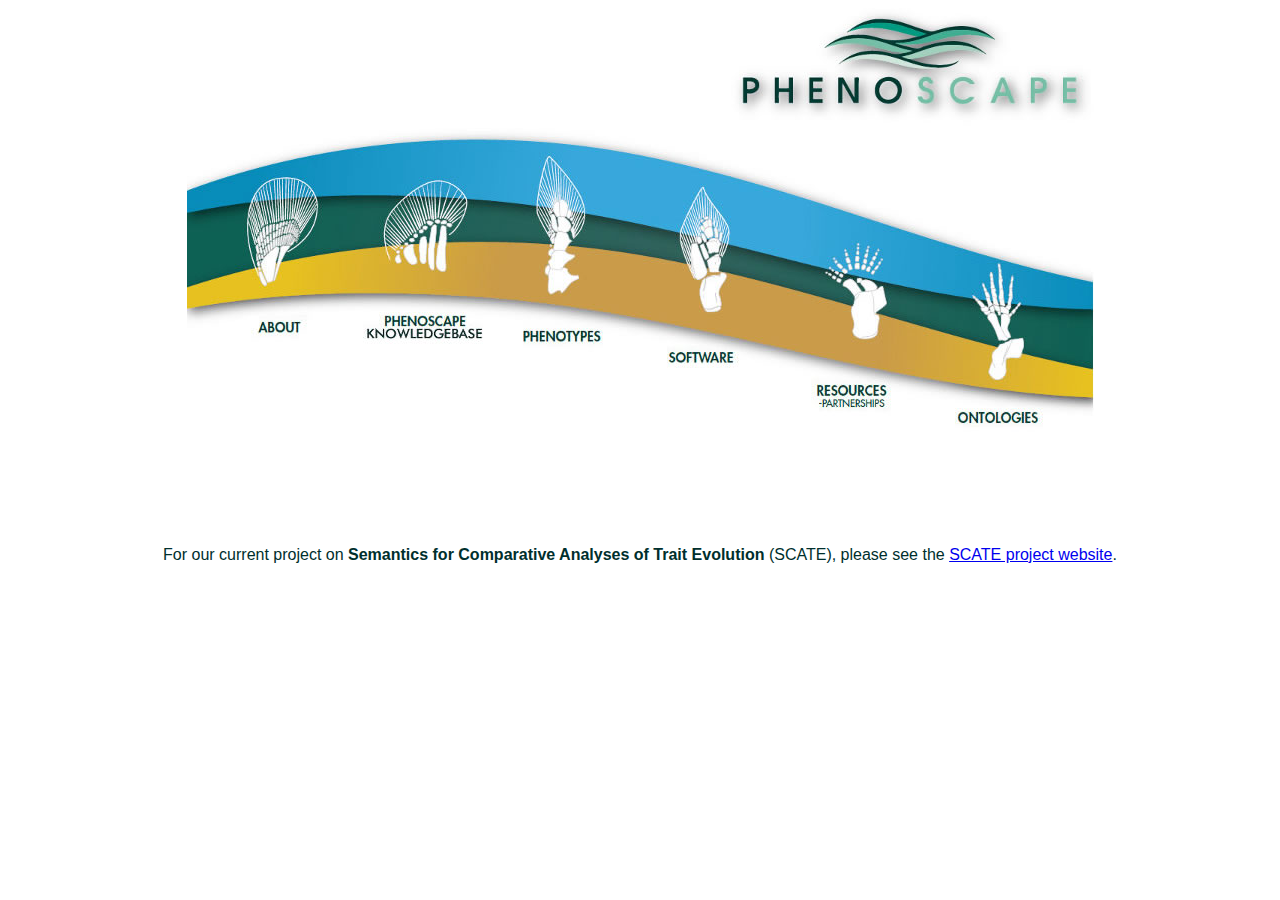
<file: index.html>
<!DOCTYPE html PUBLIC "-//W3C//DTD XHTML 1.0 Transitional//EN"
"http://www.w3.org/TR/xhtml1/DTD/xhtml1-transitional.dtd">
<html xmlns="http://www.w3.org/1999/xhtml">
<head>
<title>PHENOSCAPE home</title>
<meta http-equiv="Content-Type" content="text/html; charset=utf-8" />
<link rel="ICON" type="image/vnd.microsoft.icon" href="http://www.phenoscape.org/pheno-8.ico"/>
<script language="JavaScript1.2" type="text/javascript" src="mm_css_menu.js"></script>
<style type="text/css" media="screen">
	@import url("./index.css");
</style>
<link href="phenoscape_style.css" rel="stylesheet" type="text/css" />
<script type="text/JavaScript">
<!--
function MM_preloadImages() { //v3.0
  var d=document; if(d.images){ if(!d.MM_p) d.MM_p=new Array();
    var i,j=d.MM_p.length,a=MM_preloadImages.arguments; for(i=0; i<a.length; i++)
    if (a[i].indexOf("#")!=0){ d.MM_p[j]=new Image; d.MM_p[j++].src=a[i];}}
}

function MM_swapImgRestore() { //v3.0
  var i,x,a=document.MM_sr; for(i=0;a&&i<a.length&&(x=a[i])&&x.oSrc;i++) x.src=x.oSrc;
}

function MM_findObj(n, d) { //v4.01
  var p,i,x;  if(!d) d=document; if((p=n.indexOf("?"))>0&&parent.frames.length) {
    d=parent.frames[n.substring(p+1)].document; n=n.substring(0,p);}
  if(!(x=d[n])&&d.all) x=d.all[n]; for (i=0;!x&&i<d.forms.length;i++) x=d.forms[i][n];
  for(i=0;!x&&d.layers&&i<d.layers.length;i++) x=MM_findObj(n,d.layers[i].document);
  if(!x && d.getElementById) x=d.getElementById(n); return x;
}

function MM_swapImage() { //v3.0
  var i,j=0,x,a=MM_swapImage.arguments; document.MM_sr=new Array; for(i=0;i<(a.length-2);i+=3)
   if ((x=MM_findObj(a[i]))!=null){document.MM_sr[j++]=x; if(!x.oSrc) x.oSrc=x.src; x.src=a[i+2];}
}
//-->
</script>

<script type="text/javascript">

  var _gaq = _gaq || [];
  _gaq.push(['_setAccount', 'UA-12026969-2']);
  _gaq.push(['_setDomainName', 'phenoscape.org']);
  _gaq.push(['_trackPageview']);

  (function() {
    var ga = document.createElement('script'); ga.type = 'text/javascript'; ga.async = true;
    ga.src = ('https:' == document.location.protocol ? 'https://ssl' : 'http://www') + '.google-analytics.com/ga.js';
    var s = document.getElementsByTagName('script')[0]; s.parentNode.insertBefore(ga, s);
  })();

</script>
</head>
<body onload="MM_preloadImages('images/index_f2.jpg','images/index_f3.jpg','images/index_f4.jpg','images/index_f5.jpg','images/index_f6.jpg','images/index_f7.jpg')">
<div id="container">
<div id="FWTableContainer618911302">
<img name="index" src="images/index.jpg" width="907" height="438" border="0" id="index" usemap="#m_index" alt="" /><map name="m_index" id="m_index">
<area shape="rect" coords="52,159,137,340" href="about.html" title="ABOUT" alt="ABOUT" onmouseout="MM_menuStartTimeout(1000);MM_swapImgRestore()"  onmouseover="MM_menuShowMenu('MMMenuContainer0523104907_0', 'MMMenu0523104907_0',19,355,'index');MM_swapImage('index','','images/index_f2.jpg',1)"  />
<area shape="rect" coords="620,221,718,412" href="resources.html" title="RESOURCES - PARTNERSHIPS" alt="RESOURCES - PARTNERSHIPS" onmouseout="MM_menuStartTimeout(1000);MM_swapImgRestore()"  onmouseover="MM_menuShowMenu('MMMenuContainer0420120455_1', 'MMMenu0420120455_1',569,418,'index');MM_swapImage('index','','images/index_f6.jpg',1)"  />
<area shape="rect" coords="764,240,861,432" href="http://wiki.phenoscape.org/wiki/Ontologies" alt="ONTOLOGIES" title="ONTOLOGIES" onmouseover="MM_swapImage('index','','images/index_f7.jpg',1)" onmouseout="MM_swapImgRestore()" />
<area shape="rect" coords="474,165,562,373" href="software.html" title="SOFTWARE" alt="SOFTWARE" onmouseout="MM_menuStartTimeout(1000);MM_swapImgRestore()"  onmouseover="MM_menuShowMenu('MMMenuContainer0420115336_2', 'MMMenu0420115336_2',400,390,'index');MM_swapImage('index','','images/index_f5.jpg',1)"  />
<area shape="rect" coords="328,145,426,341" href="phenotypes.html" title="PHENOTYPES" alt="PHENOTYPES" onmouseout="MM_menuStartTimeout(1000);MM_swapImgRestore()"  onmouseover="MM_menuShowMenu('MMMenuContainer0416193525_3', 'MMMenu0416193525_3',326,354,'index');MM_swapImage('index','','images/index_f4.jpg',1)"  />
<area shape="rect" coords="183,155,292,352" href="http://kb.phenoscape.org/" alt="PHENOSCAPE KNOWLEDGEBASE" title="PHENOSCAPE KNOWLEDGEBASE" onmouseover="MM_swapImage('index','','images/index_f3.jpg',1)" onmouseout="MM_swapImgRestore()" />
</map>
<div id="MMMenuContainer0523104907_0">
	<div id="MMMenu0523104907_0" onmouseout="MM_menuStartTimeout(1000);" onmouseover="MM_menuResetTimeout();">
		<a href="http://wiki.phenoscape.org/wiki/Main_Page" id="MMMenu0523104907_0_Item_0" class="MMMIFVStyleMMMenu0523104907_0" onmouseover="MM_menuOverMenuItem('MMMenu0523104907_0');">
			About
		</a>
		<a href="javascript:;" id="MMMenu0523104907_0_Item_1" class="MMMIVStyleMMMenu0523104907_0" onmouseover="MM_menuOverMenuItem('MMMenu0523104907_0','1');">
			<span class="MMMenuItemSpanMMMenu0523104907_0">Acknowledgements</span>
			<img src="images/arrows.gif" alt="" class="MMArrowStyleMMMenu0523104907_0" />
		</a>
		<a href="javascript:;" id="MMMenu0523104907_0_Item_3" class="MMMIVStyleMMMenu0523104907_0" onmouseover="MM_menuOverMenuItem('MMMenu0523104907_0','2');">
			<span class="MMMenuItemSpanMMMenu0523104907_0">Learn&nbsp;more</span>
			<img src="images/arrows.gif" alt="" class="MMArrowStyleMMMenu0523104907_0" />
		</a>
		<a href="http://blog.phenoscape.org/" id="MMMenu0523104907_0_Item_4" class="MMMIVStyleMMMenu0523104907_0" onmouseover="MM_menuOverMenuItem('MMMenu0523104907_0');">
			News
		</a>
		<a href="javascript:;" id="MMMenu0523104907_0_Item_5" class="MMMIVStyleMMMenu0523104907_0" onmouseover="MM_menuOverMenuItem('MMMenu0523104907_0','3');">
			<span class="MMMenuItemSpanMMMenu0523104907_0">Opportunities</span>
			<img src="images/arrows.gif" alt="" class="MMArrowStyleMMMenu0523104907_0" />
		</a>
		<a href="javascript:;" id="MMMenu0523104907_0_Item_6" class="MMMIVStyleMMMenu0523104907_0" onmouseover="MM_menuOverMenuItem('MMMenu0523104907_0','4');">
			<span class="MMMenuItemSpanMMMenu0523104907_0">People</span>
			<img src="images/arrows.gif" alt="" class="MMArrowStyleMMMenu0523104907_0" />
		</a>
	</div>
	<div id="MMMenu0523104907_0_1" onmouseout="MM_menuStartTimeout(1000);" onmouseover="MM_menuResetTimeout();">
		<a href="http://wiki.phenoscape.org/wiki/Contributors#Funding" id="MMMenu0523104907_0_1_Item_0" class="MMMIFVStyleMMMenu0523104907_0_1" onmouseover="MM_menuOverMenuItem('MMMenu0523104907_0_1');">
			Funding
		</a>
		<a href="http://wiki.phenoscape.org/wiki/Contributors#Data_sources" id="MMMenu0523104907_0_1_Item_1" class="MMMIVStyleMMMenu0523104907_0_1" onmouseover="MM_menuOverMenuItem('MMMenu0523104907_0_1');">
			Data&nbsp;sources
		</a>
		<a href="http://wiki.phenoscape.org/wiki/Contributors" id="MMMenu0523104907_0_1_Item_2" class="MMMIVStyleMMMenu0523104907_0_1" onmouseover="MM_menuOverMenuItem('MMMenu0523104907_0_1');">
			Contributors
		</a>
	</div>
	<div id="MMMenu0523104907_0_2" onmouseout="MM_menuStartTimeout(1000);" onmouseover="MM_menuResetTimeout();">
		<a href="http://wiki.phenoscape.org/wiki/Publications_and_Posters" id="MMMenu0523104907_0_2_Item_0" class="MMMIFVStyleMMMenu0523104907_0_2" onmouseover="MM_menuOverMenuItem('MMMenu0523104907_0_2');">
			Publications,&nbsp;posters,&nbsp;presentations
		</a>
		<a href="http://wiki.phenoscape.org/wiki/Contact#Mailing_lists" id="MMMenu0523104907_0_2_Item_1" class="MMMIVStyleMMMenu0523104907_0_2" onmouseover="MM_menuOverMenuItem('MMMenu0523104907_0_2');">
			Mailing&nbsp;lists
		</a>
	</div>
	<div id="MMMenu0523104907_0_3" onmouseout="MM_menuStartTimeout(1000);" onmouseover="MM_menuResetTimeout();">
		<a href="https://scate.phenoscape.org/#join-us" id="MMMenu0523104907_0_3_Item_0" class="MMMIFVStyleMMMenu0523104907_0_3" onmouseover="MM_menuOverMenuItem('MMMenu0523104907_0_3');">
			Join us
		</a>
		<a href="http://wiki.phenoscape.org/wiki/Training_and_Workshops" id="MMMenu0523104907_0_3_Item_1" class="MMMIVStyleMMMenu0523104907_0_3" onmouseover="MM_menuOverMenuItem('MMMenu0523104907_0_3');">
			Training&nbsp;and&nbsp;workshops
		</a>
	</div>
	<div id="MMMenu0523104907_0_4" onmouseout="MM_menuStartTimeout(1000);" onmouseover="MM_menuResetTimeout();">
		<a href="http://wiki.phenoscape.org/wiki/Contributors#Project_team" id="MMMenu0523104907_0_4_Item_0" class="MMMIFVStyleMMMenu0523104907_0_4" onmouseover="MM_menuOverMenuItem('MMMenu0523104907_0_4');">
			Project&nbsp;team
		</a>
		<a href="http://wiki.phenoscape.org/wiki/Contributors#Advisory_Board" id="MMMenu0523104907_0_4_Item_1" class="MMMIVStyleMMMenu0523104907_0_4" onmouseover="MM_menuOverMenuItem('MMMenu0523104907_0_4');">
			Advisory&nbsp;board
		</a>
		<a href="http://wiki.phenoscape.org/wiki/Contributors" id="MMMenu0523104907_0_4_Item_2" class="MMMIVStyleMMMenu0523104907_0_4" onmouseover="MM_menuOverMenuItem('MMMenu0523104907_0_4');">
			Contributors
		</a>
	</div>
</div>
<div id="MMMenuContainer0420120455_1">
	<div id="MMMenu0420120455_1" onmouseout="MM_menuStartTimeout(1000);" onmouseover="MM_menuResetTimeout();">
		<a href="http://wiki.phenoscape.org/wiki/Links" id="MMMenu0420120455_1_Item_0" class="MMMIFVStyleMMMenu0420120455_1" onmouseover="MM_menuOverMenuItem('MMMenu0420120455_1','1');">
			<span class="MMMenuItemSpanMMMenu0420120455_1">Links</span>
			<img src="images/arrows.gif" alt="" class="MMArrowStyleMMMenu0420120455_1" />
		</a>
		<a href="http://wiki.phenoscape.org/wiki/Training_and_Workshops" id="MMMenu0420120455_1_Item_1" class="MMMIVStyleMMMenu0420120455_1" onmouseover="MM_menuOverMenuItem('MMMenu0420120455_1');">
			Workshops&nbsp;and&nbsp;<br />
			Meetings
		</a>
	</div>
	<div id="MMMenu0420120455_1_1" onmouseout="MM_menuStartTimeout(1000);" onmouseover="MM_menuResetTimeout();">
		<a href="http://eol.org/" id="MMMenu0420120455_1_1_Item_0" class="MMMIFVStyleMMMenu0420120455_1_1" onmouseover="MM_menuOverMenuItem('MMMenu0420120455_1_1');">
			Encyclopedia&nbsp;of&nbsp;Life
		</a>
		<a href="http://www.deepfin.org/" id="MMMenu0420120455_1_1_Item_1" class="MMMIVStyleMMMenu0420120455_1_1" onmouseover="MM_menuOverMenuItem('MMMenu0420120455_1_1');">
			DeepFin&nbsp;RCN
		</a>
		<a href="http://www.phenotypercn.org/" id="MMMenu0420120455_1_1_Item_2" class="MMMIVStyleMMMenu0420120455_1_1" onmouseover="MM_menuOverMenuItem('MMMenu0420120455_1_1');">
			Phenotype&nbsp;RCN
		</a>
		<a href="http://www.phenotypercn.org/?page_id=34" id="MMMenu0420120455_1_1_Item_3" class="MMMIVStyleMMMenu0420120455_1_1" onmouseover="MM_menuOverMenuItem('MMMenu0420120455_1_1');">
			Other&nbsp;phenotype&nbsp;<br />
			ontology&nbsp;resources
		</a>
	</div>
</div>
<div id="MMMenuContainer0420115336_2">
	<div id="MMMenu0420115336_2" onmouseout="MM_menuStartTimeout(1000);" onmouseover="MM_menuResetTimeout();">
        <a href="http://wiki.phenoscape.org/wiki/Software" id="MMMenu0420115336_2_Item_0" class="MMMIFVStyleMMMenu0420115336_2" onmouseover="MM_menuOverMenuItem('MMMenu0420115336_2');">Software&nbsp;projects&nbsp;overview</a>
        <a href="http://wiki.phenoscape.org/wiki/Phenoscape_KB" id="MMMenu0420115336_2_Item_1" class="MMMIVStyleMMMenu0420115336_2" onmouseover="MM_menuOverMenuItem('MMMenu0420115336_2');">Phenoscape&nbsp;KB&nbsp;technical&nbsp;overview</a>
        <a href="https://github.com/phenoscape/Phenex" id="MMMenu0420115336_2_Item_2" class="MMMIVStyleMMMenu0420115336_2" onmouseover="MM_menuOverMenuItem('MMMenu0420115336_2');">Phenex&nbsp;curation&nbsp;software</a>
		<a href="https://github.com/phenoscape/" id="MMMenu0420115336_2_Item_3" class="MMMIVStyleMMMenu0420115336_2" onmouseover="MM_menuOverMenuItem('MMMenu0420115336_2');">Phenoscape&nbsp;on&nbsp;GitHub</a>
	</div>
</div>
<div id="MMMenuContainer0416193525_3">
	<div id="MMMenu0416193525_3" onmouseout="MM_menuStartTimeout(1000);" onmouseover="MM_menuResetTimeout();">
		<a href="phenotypes.html" id="MMMenu0416193525_3_Item_0" class="MMMIFVStyleMMMenu0416193525_3" onmouseover="MM_menuOverMenuItem('MMMenu0416193525_3','1');">
			<span class="MMMenuItemSpanMMMenu0416193525_3">Annotation</span>
			<img src="images/arrows.gif" alt="" class="MMArrowStyleMMMenu0416193525_3" />
		</a>
		<a href="https://doi.org/10.1093/sysbio/syz067" id="MMMenu0416193525_3_Item_2" class="MMMIVStyleMMMenu0416193525_3" onmouseover="MM_menuOverMenuItem('MMMenu0416193525_3');">
			Homology
		</a>
		<a href="http://wiki.phenoscape.org/wiki/Category:Reasoning" id="MMMenu0416193525_3_Item_3" class="MMMIVStyleMMMenu0416193525_3" onmouseover="MM_menuOverMenuItem('MMMenu0416193525_3');">
			Reasoning
		</a>
	</div>
	<div id="MMMenu0416193525_3_1" onmouseout="MM_menuStartTimeout(1000);" onmouseover="MM_menuResetTimeout();">
		<a href="http://wiki.phenoscape.org/wiki/Author_Guide" target="_self" id="MMMenu0416193525_3_1_Item_1" class="MMMIVStyleMMMenu0416193525_3_1" onmouseover="MM_menuOverMenuItem('MMMenu0416193525_3_1');">
			Author&nbsp;guide
		</a>
		<a href="http://wiki.phenoscape.org/wiki/Resources_for_curators" target="_self" id="MMMenu0416193525_3_1_Item_2" class="MMMIVStyleMMMenu0416193525_3_1" onmouseover="MM_menuOverMenuItem('MMMenu0416193525_3_1');">
			Curator&nbsp;resources
		</a>
		<a href="http://wiki.phenoscape.org/wiki/Main_Page#The_vertebrate_fin.2Flimb_transition:_the_test_system" id="MMMenu0416193525_3_1_Item_3" class="MMMIVStyleMMMenu0416193525_3_1" onmouseover="MM_menuOverMenuItem('MMMenu0416193525_3_1');">
			Fin-limb&nbsp;test&nbsp;case
		</a>
		<a href="http://wiki.phenoscape.org/wiki/Guide_to_Character_Annotation" id="MMMenu0416193525_3_1_Item_4" class="MMMIVStyleMMMenu0416193525_3_1" onmouseover="MM_menuOverMenuItem('MMMenu0416193525_3_1');">
			Phenotype&nbsp;annotation
		</a>
		<a href="http://wiki.phenoscape.org/wiki/Semantics_of_phenotype_annotations" id="MMMenu0416193525_3_1_Item_5" class="MMMIVStyleMMMenu0416193525_3_1" onmouseover="MM_menuOverMenuItem('MMMenu0416193525_3_1');">
			Phenotype&nbsp;semantics
		</a>
	</div>
</div>
</div>
</div>
<div class="footer">
    <p>For our current project on <b>Semantics for Comparative Analyses of Trait Evolution</b> (SCATE), please see the <a href="https://scate.phenoscape.org">SCATE project website</a>.</p>
</div>
</body>
</html>
</file>
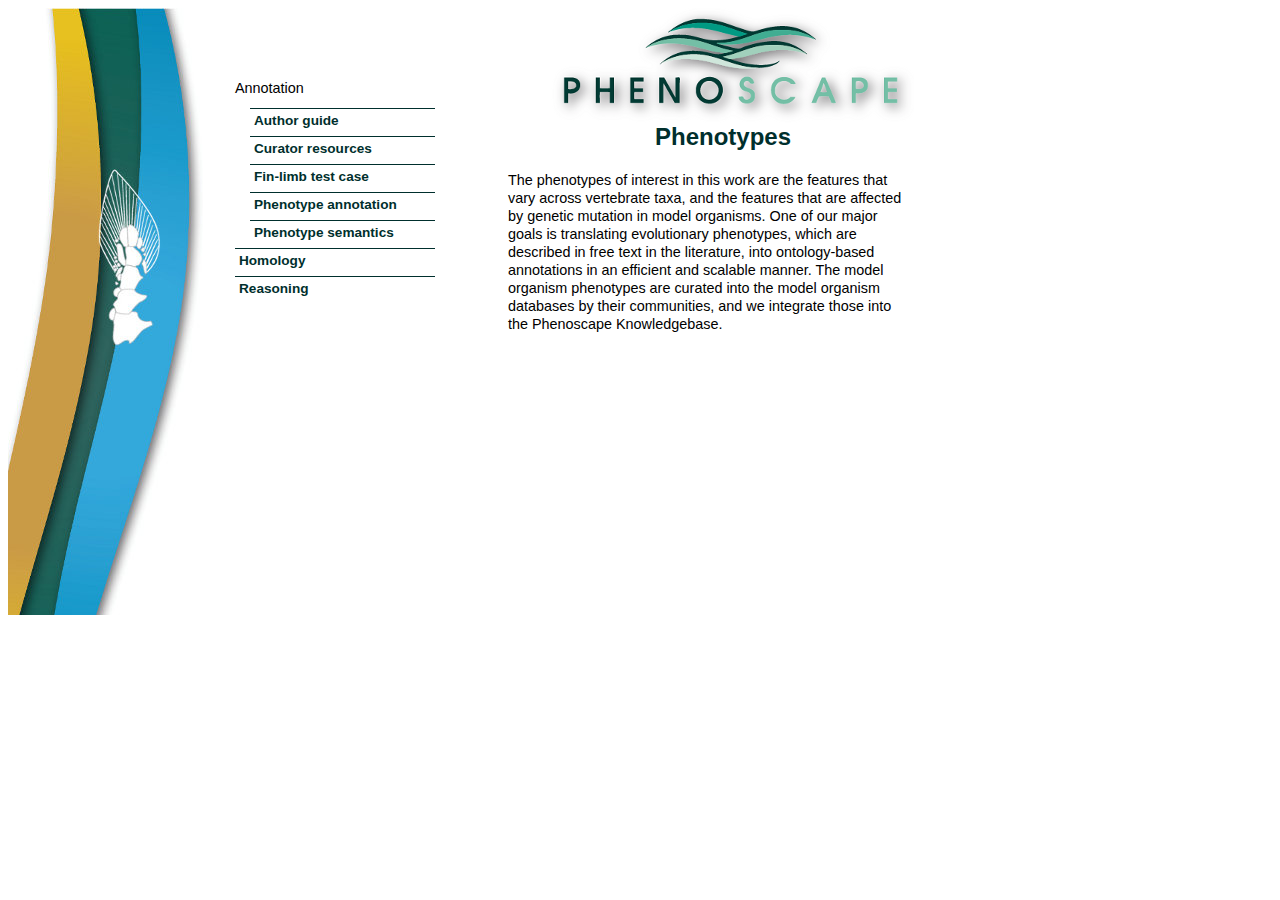
<file: phenotypes.html>
<!DOCTYPE html PUBLIC "-//W3C//DTD XHTML 1.0 Transitional//EN" "http://www.w3.org/TR/xhtml1/DTD/xhtml1-transitional.dtd">
<html xmlns="http://www.w3.org/1999/xhtml">
<head>
<meta http-equiv="Content-Type" content="text/html; charset=iso-8859-1" />
<meta name="viewport" content="width=device-width; initial-scale=1.0"/>
<title>Phenotypes</title>

<link rel="ICON" type="image/vnd.microsoft.icon" href="http://www.phenoscape.org/pheno-8.ico"/>
<link href="phenoscape_sub_style2.css" rel="stylesheet" type="text/css" />

<script type="text/javascript">

  var _gaq = _gaq || [];
  _gaq.push(['_setAccount', 'UA-12026969-2']);
  _gaq.push(['_setDomainName', 'phenoscape.org']);
  _gaq.push(['_trackPageview']);

  (function() {
    var ga = document.createElement('script'); ga.type = 'text/javascript'; ga.async = true;
    ga.src = ('https:' == document.location.protocol ? 'https://ssl' : 'http://www') + '.google-analytics.com/ga.js';
    var s = document.getElementsByTagName('script')[0]; s.parentNode.insertBefore(ga, s);
  })();

</script>
</head>

<body>


<div id="container">
<div id="rightcol">
<a href="index.html"><img src="images/phenoscape_logo366p.png" alt="PHENOSCAPE" name="logo" border="0" class="floatright" id="logo" /></a> 
<br />
<h2 class="subhead">Phenotypes</h2>


<p>The phenotypes of interest in this work are the features that vary across vertebrate taxa, and the features that are affected by genetic mutation in model organisms.  One of our major goals is translating evolutionary phenotypes, which are described in free text in the literature, into ontology-based annotations in an efficient and scalable manner.  The model organism phenotypes are curated into the model organism databases by their communities, and we integrate those into the Phenoscape Knowledgebase.
</p> 

</div>
<div id="banner">
  <img src="images/subpage_banner_phenotypes.jpg" alt="Phenotypes" />
</div>
<div id="leftcol">
<div class="submenu">
<p>Annotation</p> 
<blockquote>
<a href="http://wiki.phenoscape.org/wiki/Author_Guide">Author guide</a>
<a href="http://wiki.phenoscape.org/wiki/Resources_for_curators">Curator resources</a>
<a href="http://wiki.phenoscape.org/wiki/Main_Page#The_vertebrate_fin.2Flimb_transition:_the_test_system">Fin-limb test case</a>
<a href="http://wiki.phenoscape.org/wiki/Guide_to_Character_Annotation">Phenotype annotation</a> 
<a href="http://wiki.phenoscape.org/wiki/Semantics_of_phenotype_annotations">Phenotype semantics</a> 
</blockquote>
<a href="https://doi.org/10.1093/sysbio/syz067">Homology</a>
<a href="http://wiki.phenoscape.org/wiki/Category:Reasoning">Reasoning</a>	</div>
</div>

</div>
</body>
</html>
</file>
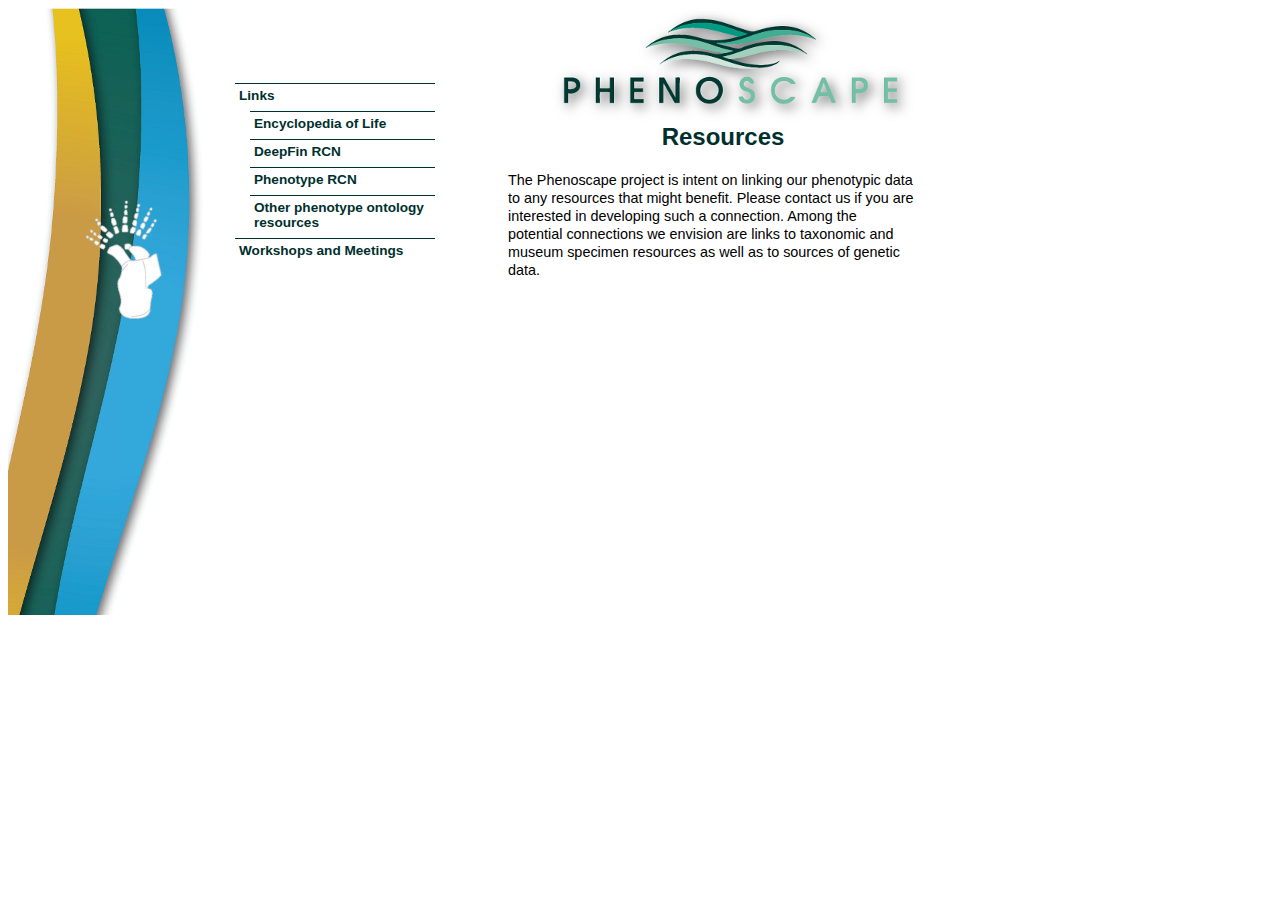
<file: resources.html>
<!DOCTYPE html PUBLIC "-//W3C//DTD XHTML 1.0 Transitional//EN" "http://www.w3.org/TR/xhtml1/DTD/xhtml1-transitional.dtd">
<html xmlns="http://www.w3.org/1999/xhtml">
<head>
<meta http-equiv="Content-Type" content="text/html; charset=iso-8859-1" />
<meta name="viewport" content="width=device-width; initial-scale=1.0"/>
<title>PHENOSCAPE Resources</title>

<link rel="ICON" type="image/vnd.microsoft.icon" href="http://www.phenoscape.org/pheno-8.ico"/>
<link href="phenoscape_sub_style2.css" rel="stylesheet" type="text/css" />

<script type="text/javascript">

  var _gaq = _gaq || [];
  _gaq.push(['_setAccount', 'UA-12026969-2']);
  _gaq.push(['_setDomainName', 'phenoscape.org']);
  _gaq.push(['_trackPageview']);

  (function() {
    var ga = document.createElement('script'); ga.type = 'text/javascript'; ga.async = true;
    ga.src = ('https:' == document.location.protocol ? 'https://ssl' : 'http://www') + '.google-analytics.com/ga.js';
    var s = document.getElementsByTagName('script')[0]; s.parentNode.insertBefore(ga, s);
  })();

</script>
</head>

<body>


<div id="container">
<div id="rightcol">
<a href="index.html"><img src="images/phenoscape_logo366p.png" alt="PHENOSCAPE" name="logo" border="0" class="floatright" id="logo" /></a> 
<br />
<h2 class="subhead">Resources</h2>


<p>The Phenoscape project is intent on linking our phenotypic data to any resources that might benefit.  Please contact us if you are interested in developing such a connection.  Among the potential connections we envision are links to taxonomic and museum specimen resources as well as to sources of genetic data.  </p>
</div>
<div id="banner">
<img src="images/subpage_banner_resources.jpg" alt="Resources" />
</div>
<div id="leftcol">
<div class="submenu">
<a href="http://wiki.phenoscape.org/wiki/Links">Links</a>
        <blockquote><a href="http://eol.org/">Encyclopedia of Life</a>
        <a href="http://www.deepfin.org/">DeepFin RCN</a>
        <a href="http://www.phenotypercn.org/">Phenotype RCN</a>
        <a href="http://www.phenotypercn.org/?page_id=34">Other phenotype ontology resources</a></blockquote>
      <a href="http://wiki.phenoscape.org/wiki/Training_and_Workshops">Workshops and Meetings</a>
  </div>
</div>

</div>
</body>
</html>
</file>
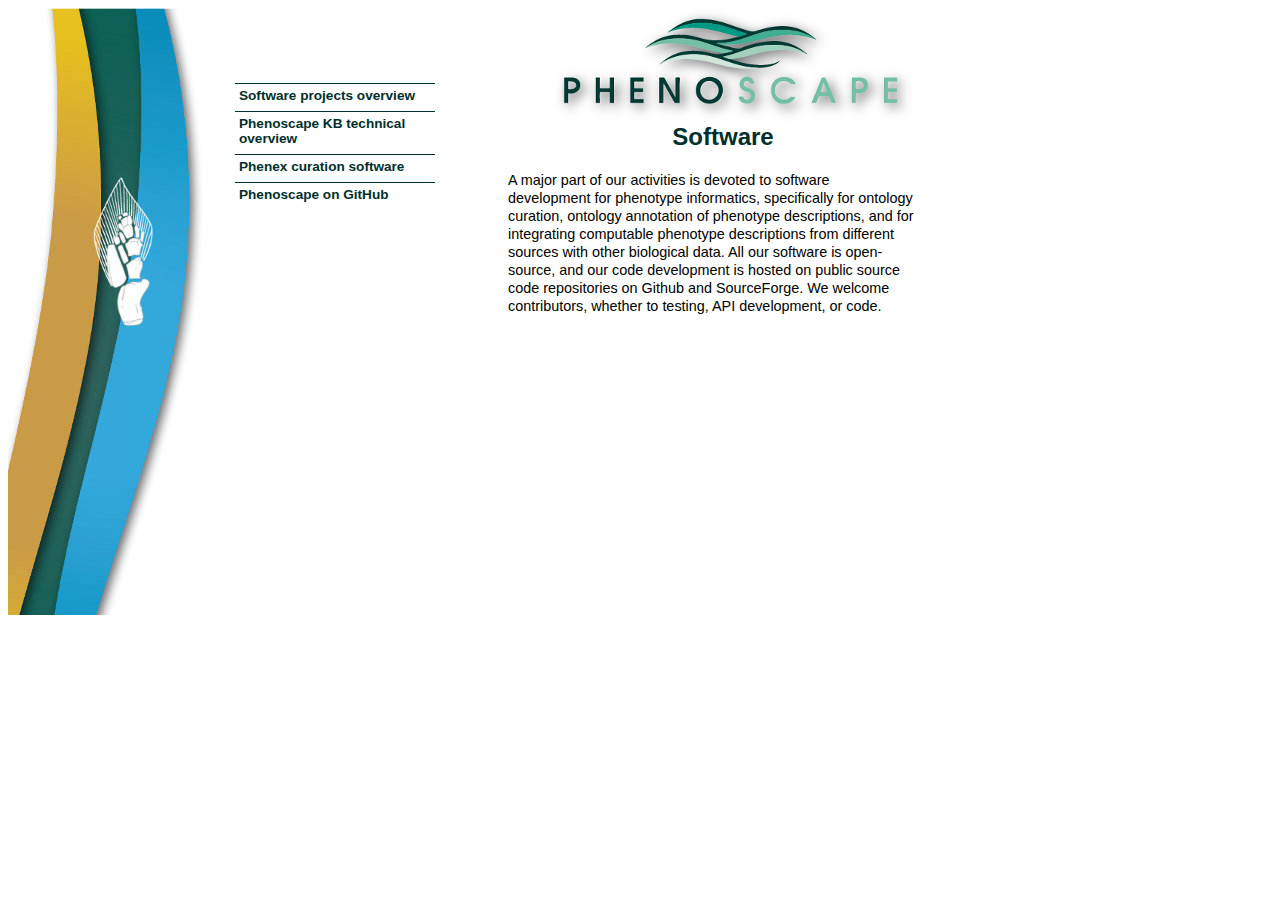
<file: software.html>
<!DOCTYPE html PUBLIC "-//W3C//DTD XHTML 1.0 Transitional//EN" "http://www.w3.org/TR/xhtml1/DTD/xhtml1-transitional.dtd">
<html xmlns="http://www.w3.org/1999/xhtml">
<head>
<meta http-equiv="Content-Type" content="text/html; charset=iso-8859-1" />
<meta name="viewport" content="width=device-width; initial-scale=1.0"/>
<title>PHENOSCAPE Software</title>

<link rel="ICON" type="image/vnd.microsoft.icon" href="http://www.phenoscape.org/pheno-8.ico"/>

<link href="phenoscape_sub_style2.css" rel="stylesheet" type="text/css" />

<script type="text/javascript">

  var _gaq = _gaq || [];
  _gaq.push(['_setAccount', 'UA-12026969-2']);
  _gaq.push(['_setDomainName', 'phenoscape.org']);
  _gaq.push(['_trackPageview']);

  (function() {
    var ga = document.createElement('script'); ga.type = 'text/javascript'; ga.async = true;
    ga.src = ('https:' == document.location.protocol ? 'https://ssl' : 'http://www') + '.google-analytics.com/ga.js';
    var s = document.getElementsByTagName('script')[0]; s.parentNode.insertBefore(ga, s);
  })();

</script>
</head>

<body>


<div id="container">
<div id="rightcol">
<a href="index.html"><img src="images/phenoscape_logo366p.png" alt="PHENOSCAPE" name="logo" border="0" class="floatright" id="logo" /></a> 
<br />
<h2 class="subhead">Software</h2>


<p>A major part of our activities is devoted to software development for phenotype informatics, specifically for ontology curation, ontology annotation of phenotype descriptions, and for integrating computable phenotype descriptions from different sources with other biological data. All our software is open-source, and our code development is hosted on public source code repositories on Github and SourceForge. We welcome contributors, whether to testing, API development, or code.</p>
</div>
<div id="banner">
<img src="images/subpage_banner_software.jpg" alt="Software" />
</div>
<div id="leftcol">
<div class="submenu">
<a href="http://wiki.phenoscape.org/wiki/Software">Software projects overview</a>
<a href="http://wiki.phenoscape.org/wiki/Phenoscape_KB">Phenoscape KB technical overview</a>
<a href="https://github.com/phenoscape/Phenex">Phenex curation software</a>
<a href="https://github.com/phenoscape/">Phenoscape on GitHub</a>
</div>
</div>

</div>
</body>
</html>
</file>
<file: phenoscape_style.css>
.floatright {
	float: right;
}
#container {
	margin: auto;
	width: 906px;
}


body { font-family:Arial, Helvetica, sans-serif;
	text-align: left;
}

.logo
{ width: 906px;
text-align: right;
}

.footer
{
  margin-left: auto;
  margin-right: auto;
  margin-top: 100px;
  text-align: center;
  color: #002f2d;
}
</file>
<file: phenoscape_sub_style2.css>
.floatright {
	float: right;
}
.floatleft {
	float: left;
}


#container {
	width: 906px;
}


body { font-family:Arial, Helvetica, sans-serif;
	text-align: left;
}

.clearfloat {
	font-size: 1px;
	line-height: 0px;
	clear: both;
	height: 0px;
}


blockquote {
	margin-left: 15px;
	margin-top: 0px;
	margin-bottom: 0px;
	margin-right: 0px;
}

.submenu {
	margin-left: 2em;
	margin-top: 75px;
	width: 200px;
}
.submenu a, .submenu a:visited {
	font-size: 85%;
	font-weight: bold;
	color: #002F2D;
	text-decoration: none;
	border-top-width: 1px;
	border-top-style: solid;
	border-top-color: #002F2D;
	display: block;
	padding-top: 4px;
	padding-right: 4px;
	padding-bottom: 8px;
	padding-left: 4px;
}
.submenu a:hover {
	font-size: 85%;
	font-weight: bold;
	color: #006666;
	text-decoration: none;
	border-top-width: 1px;
	border-top-style: solid;
	border-top-color: #002F2D;
	display: block;
	padding-top: 4px;
	padding-right: 4px;
	padding-bottom: 8px;
	padding-left: 4px;
}
.submenu p {
	line-height: .75em;
	font-size: 90%;
}
#rightcol {
	width: 406px;
        float: right;
	/* margin-left: 50%; */
}
.rightcol p {
}

#leftcol {
	width: auto;
	/* clear: right; */
	float: left;
	margin-right: 20px;
}


.subhead {
	font-size: 24px;
	font-weight: bold;
	color: #002F2D;
	text-align: center;
	margin-left: 1em;
}

.layer {
	margin: 0;
	padding: 0;
	}
	
.heading {
	font-weight: bold;
	color:#002F2D;
	background-color:#FFFFFF;
	position: relative;
	cursor: pointer;
	background-image: url(images/arrow_dn.gif);
	background-position: right;
	background-repeat: no-repeat;
	padding: 3px;
	border-top-width: 1px;
	border-top-style: solid;
	border-top-color: #002F2D;
}

.content {
	width: 100%;
	margin-left: 1em;
}
#rightcol p {
	font-size: 90%;
	line-height: 1.25em;
}

img#logo {
    width: 366px;
    height: 115px;
}
#banner img {
    width: 195px;
    height: 607px;
    float: left;
}

@media screen and (max-width : 906px) {
    .floatright {
        float: none;
    }
    #container {
        width: auto;
    }
    .submenu {
        margin-left: 0em;
        margin-top: 1.5em;
    }
    #rightcol {
        float: none;
        width: auto;
        margin-left: 210px;
        margin-right: 3em;
    }
    img#logo {
        width: 100%;
        height: auto;
    }
    #leftcol {
        width: auto;
        float: none;
        margin-left: 210px;
    }
    #banner {
        position: absolute;
        left: 0.5em;
        top: 0.5em;
    }
}

@media screen and (max-width : 640px) {
    .floatright {
        float: none;
    }
    #container {
        width: auto;
    }
    .submenu {
        margin-left: 0em;
        margin-top: 1.5em;
    }
    #rightcol {
        float: none;
        width: auto;
        margin-left: 1em;
        margin-right: 1em;
    }
    #banner {
        position: static;
        margin-left: -40px;
        margin-top: 1.5em
    }
    #banner img {
        width: 97px;
        height: auto;
    }
    img#logo {
        width: 100%;
        height: auto;
    }
    #leftcol {
        width: auto;
        float: none;
        margin-left: 60px;
    }
}
</file>
